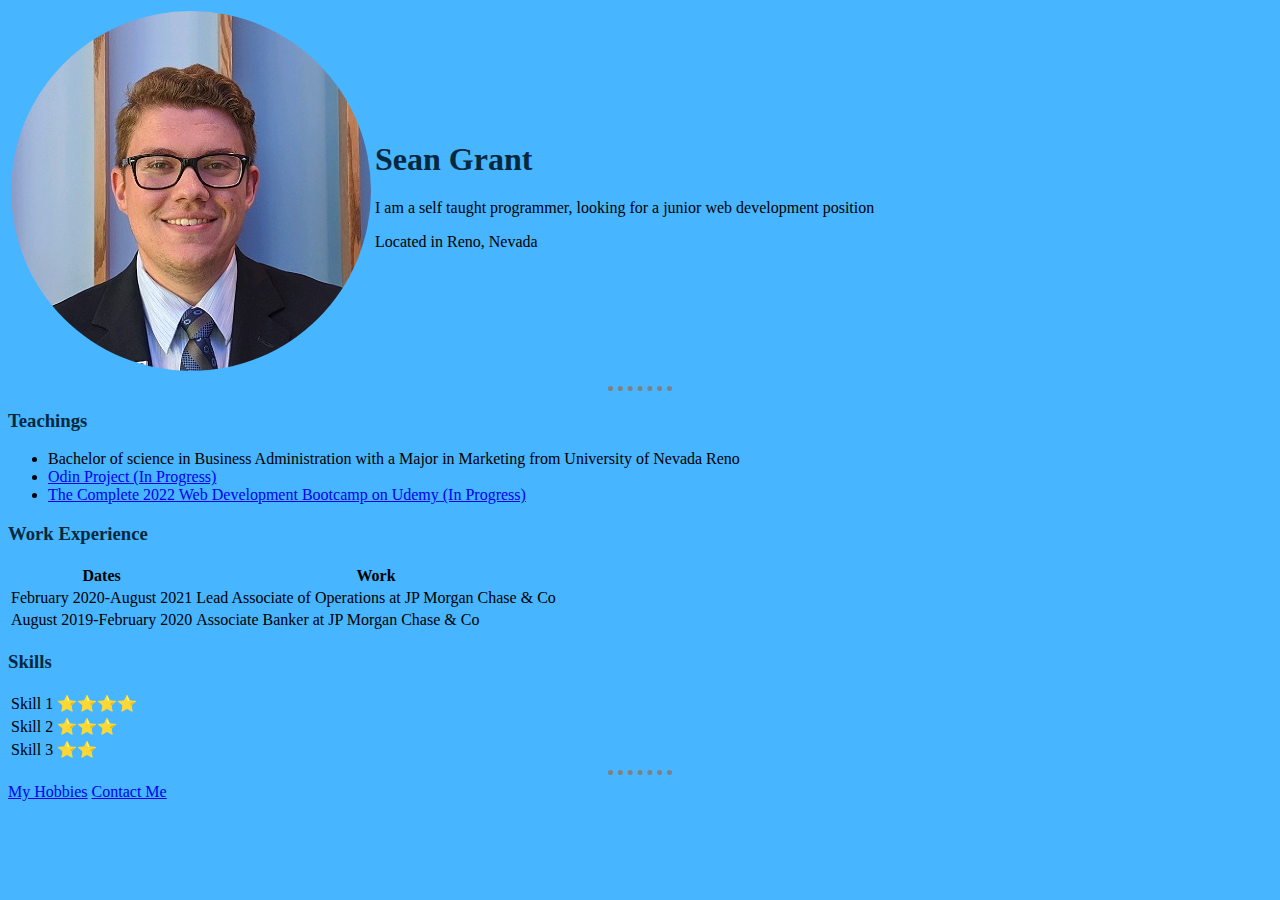
<file: HTML - Personal Site/index.html>
<!DOCTYPE html>
<html lang="en">
<head>
    <meta charset="UTF-8">
    <meta http-equiv="X-UA-Compatible" content="IE=edge">
    <meta name="viewport" content="width=device-width, initial-scale=1.0">
    <title>Sean's Personal Site</title>
    <link rel="stylesheet" href="css/styles.css">
</head>
<body>
    <table>
        <tr>
            <td><img src="images/imageOfMyself.png" alt="Photo of myself"></td>
            <td><h1>Sean Grant</h1>
                <p>I am a self taught programmer, looking for a junior web development position</p>
                <p>Located in Reno, Nevada</p></td>
        </tr>
    </table>
    <hr>
    <h3>Teachings</h3>
    <ul>
        <li>Bachelor of science in Business Administration with a Major in Marketing from University of Nevada Reno</li>
        <li> <a href="https://www.theodinproject.com/">Odin Project (In Progress)</a> </li>
        <li> <a href="https://www.udemy.com/course/the-complete-web-development-bootcamp/?src=sac&kw=the+complete+2022">The Complete 2022 Web Development Bootcamp on Udemy (In Progress)</a> </li>
    </ul>
    <h3>Work Experience</h3>
    <table>
        <thead>
            <tr>
                <th>Dates</th>
                <th>Work</th>
            </tr>
        </thead>
        <tr>
            <td>February 2020-August 2021</td>
            <td>Lead Associate of Operations at JP Morgan Chase & Co</td>
        </tr>
        <tr>
            <td>August 2019-February 2020</td>
            <td>Associate Banker at JP Morgan Chase & Co</td>
        </tr>
    </table>
    <h3>Skills</h3>
        <table>
            <tr>
                <td>Skill 1</td>
                <td>⭐⭐⭐⭐</td>
            </tr>
            <tr>
                <td>Skill 2</td>
                <td>⭐⭐⭐</td>
            </tr>
            <tr>
                <td>Skill 3</td>
                <td>⭐⭐</td>
            </tr>
            </table>
    <hr>
    <a href="hobbies.html">My Hobbies</a>
    <a href="contact.html">Contact Me</a>
</body>
</html>
</file>
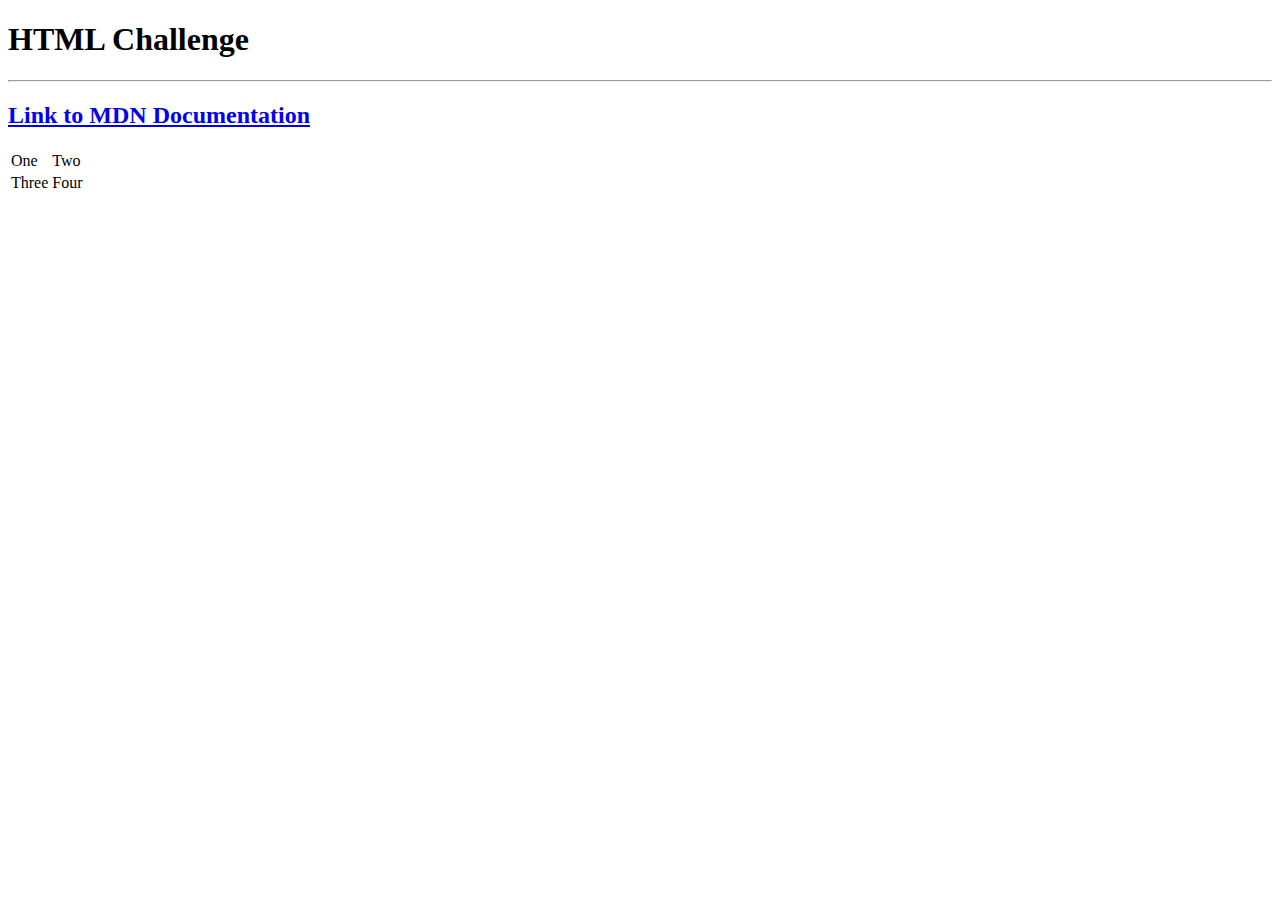
<file: HTML Challenge/index.html>
<!DOCTYPE html>
<html lang="en">
<head>
    <meta charset="UTF-8">
    <meta http-equiv="X-UA-Compatible" content="IE=edge">
    <meta name="viewport" content="width=device-width, initial-scale=1.0">
    <title>Document</title>
</head>
<body>
    <h1>HTML Challenge</h1>
    <hr>
    <h2><a href="https://developer.mozilla.org/en-US/">Link to MDN Documentation</a></h2>
    <table>
        <tr>
            <td>One</td>
            <td>Two</td>
        </tr>
        <tr>
            <td>Three</td>
            <td>Four</td>
        </tr>
    </table>
</body>
</html>
</file>
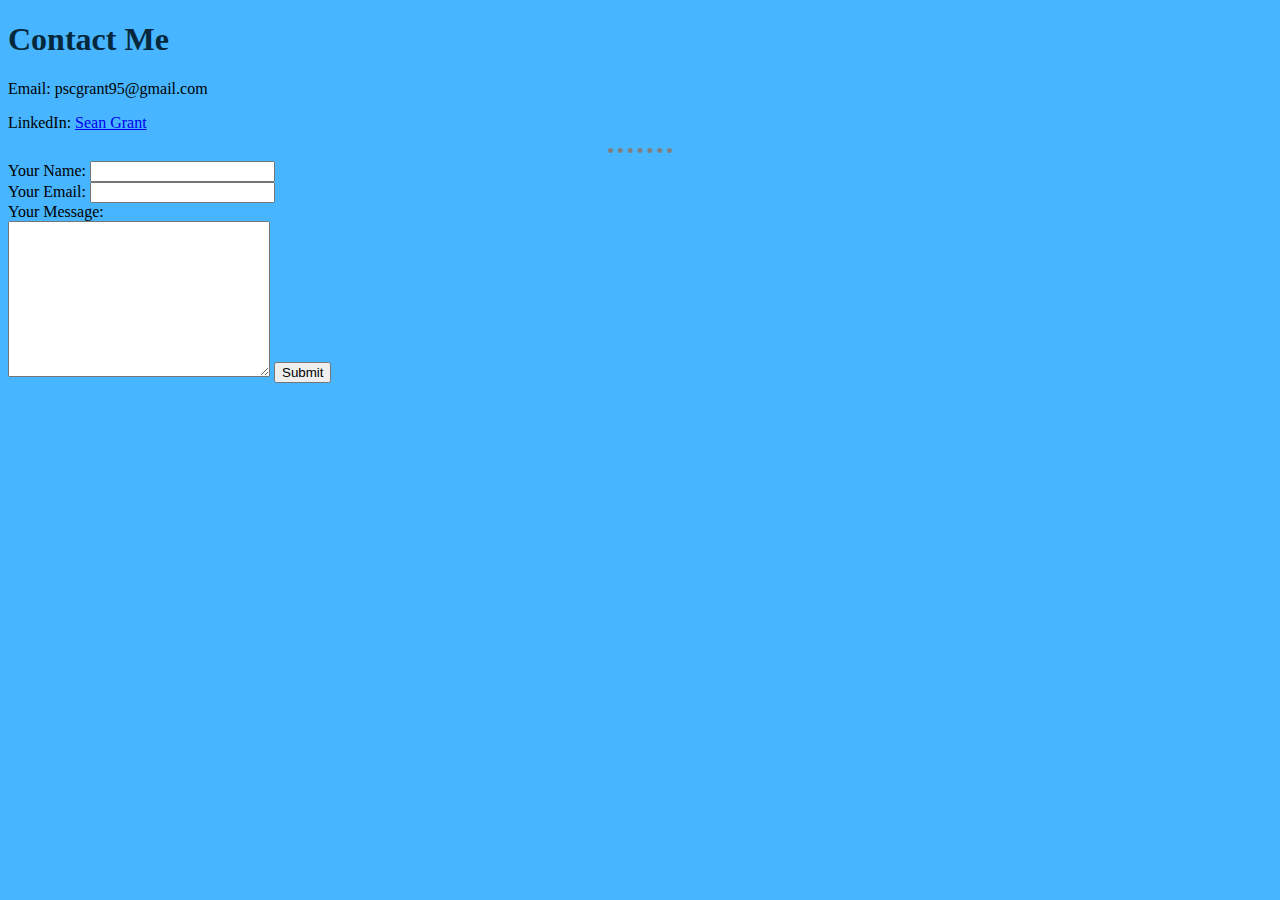
<file: HTML - Personal Site/contact.html>
<!DOCTYPE html>
<html lang="en">
<head>
    <meta charset="UTF-8">
    <meta http-equiv="X-UA-Compatible" content="IE=edge">
    <meta name="viewport" content="width=device-width, initial-scale=1.0">
    <title>Contact Me</title>
    <link rel="stylesheet" href="css/styles.css">
</head>
<body>
    <h1>Contact Me</h1>
    <p>Email: pscgrant95@gmail.com</p>
    <p>LinkedIn: <a href="www.linkedin.com/in/seangrant558b17152">Sean Grant</a> </p>
    <hr>
    <form action="mailto:pscgrant95@gmail.com" method="post" enctype="text/plain">
        <label for="">Your Name:</label>
        <input type="text" name="" id=""><br>
        <label for="">Your Email:</label>
        <input type="email" name="yourEmail" id=""><br>
        <label for="">Your Message:</label><br>
        <textarea name="yourMessage" id="" cols="30" rows="10"></textarea>
        <input type="submit">
    </form>

</body>
</html>
</file>
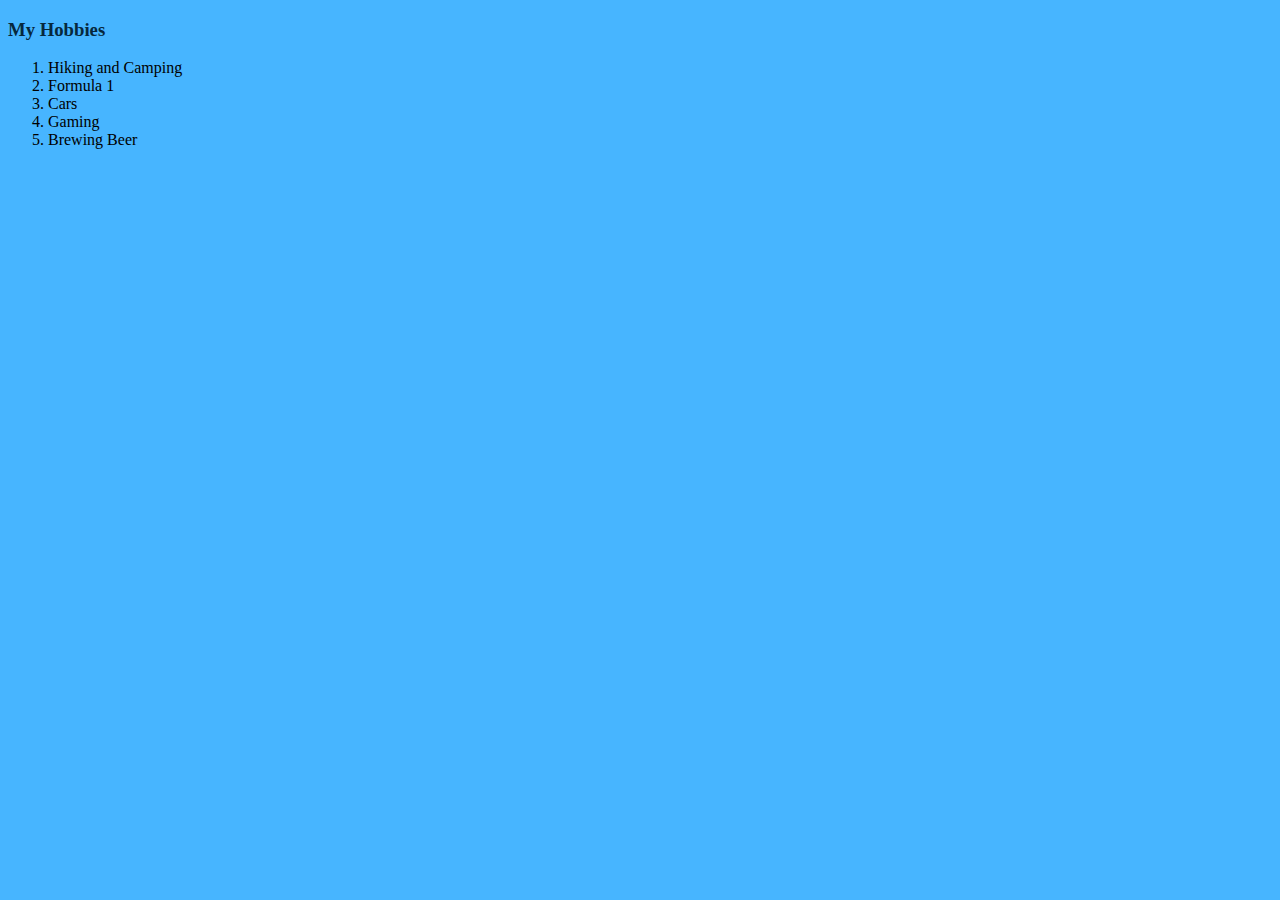
<file: HTML - Personal Site/hobbies.html>
<!DOCTYPE html>
<html lang="en">
<head>
    <meta charset="UTF-8">
    <meta http-equiv="X-UA-Compatible" content="IE=edge">
    <meta name="viewport" content="width=device-width, initial-scale=1.0">
    <title>My Hobbies</title>
    <link rel="stylesheet" href="css/styles.css">
</head>
<body>
    <h3>My Hobbies</h3>
    <ol>
        <li>Hiking and Camping</li>
        <li>Formula 1</li>
        <li>Cars</li>
        <li>Gaming</li>
        <li>Brewing Beer</li>
    </ol>
</body>
</html>
</file>
<file: HTML - Personal Site/css/styles.css>
body {
    background-color: #47B5FF;
}

hr {
    border-style: none;
    border-top-style: dotted;
    border-color: gray;
    border-width: 5px;
    width: 5%;
}

h1, h3 {
    color: #06283D
}
</file>
